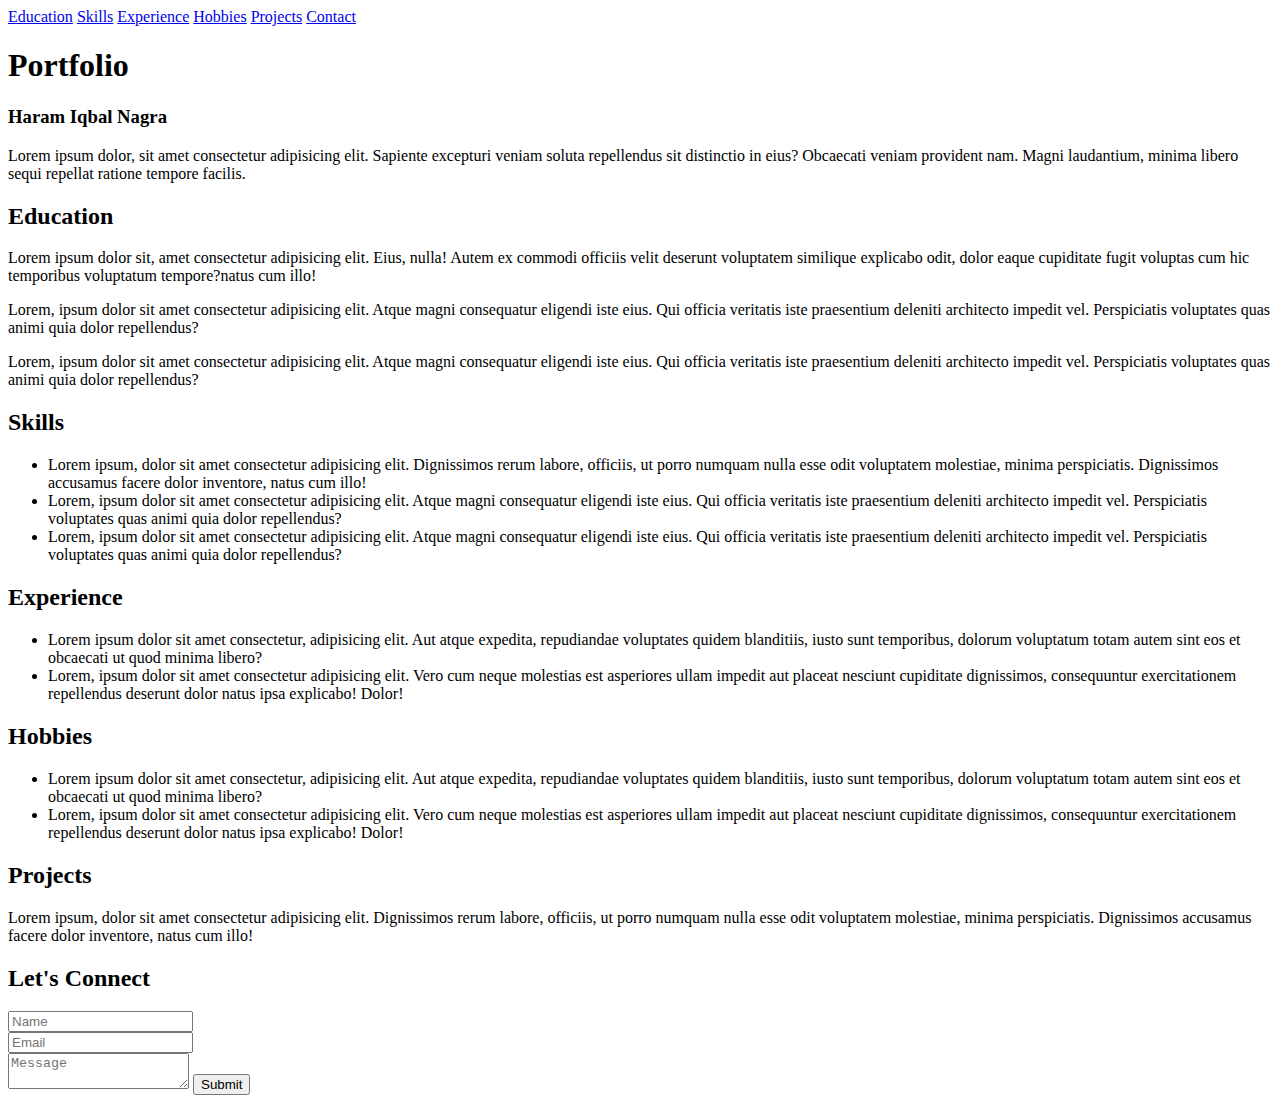
<file: page.html>
<!DOCTYPE html>
<html lang="en">

<head>
    <meta charset="UTF-8">
    <meta name="viewport" content="width=device-width, initial-scale=1.0">
    <title>Document</title>
    <link rel="stylesheet" href="styles.css">
</head>

<body>
    <header class="flex flex-row jcentre header">
        <nav class="flex flex-row cgap acentre">
            <a href="#ed">Education</a>
            <a href="#sk">Skills</a>
            <a href="#exp">Experience</a>
            <a href="#hb">Hobbies</a>
            <a href="#pj">Projects</a>
            <a href="#form">Contact</a>
        </nav>
    </header>
    <div class="hscreen flex flex-row acentre xpd cgap">
        <div>
            <h1>Portfolio</h1>
            <h3>Haram Iqbal Nagra</h3>
            <p>Lorem ipsum dolor, sit amet consectetur adipisicing elit. Sapiente excepturi veniam soluta repellendus
                sit distinctio in eius? Obcaecati veniam provident nam. Magni laudantium, minima libero sequi repellat
                ratione tempore facilis.</p>
        </div>
        <div class="imgdiv flex ">
            <div class='img'></div>
        </div>
    </div>
    <div class=' flex flex-col acentre xpd rgap'>
        <div id="ed">
            <h2>Education</h2>
            <p>Lorem ipsum dolor sit, amet consectetur adipisicing elit. Eius, nulla! Autem ex commodi officiis velit
                deserunt voluptatem similique explicabo odit, dolor eaque cupiditate fugit voluptas cum hic temporibus
                voluptatum tempore?natus cum illo!</p>
            <p>Lorem, ipsum dolor sit amet consectetur adipisicing elit. Atque magni consequatur eligendi iste eius. Qui
                officia veritatis iste praesentium deleniti architecto impedit vel. Perspiciatis voluptates quas animi
                quia dolor repellendus?</p>
            <p>Lorem, ipsum dolor sit amet consectetur adipisicing elit. Atque magni consequatur eligendi iste eius. Qui
                officia veritatis iste praesentium deleniti architecto impedit vel. Perspiciatis voluptates quas animi
                quia dolor repellendus?</p>
        </div>
        <div id="sk">
            <h2>Skills</h2>
            <ul class=" flex rgap flex-col">
            <li>Lorem ipsum, dolor sit amet consectetur adipisicing elit. Dignissimos rerum labore, officiis, ut porro
                numquam nulla esse odit voluptatem molestiae, minima perspiciatis. Dignissimos accusamus facere dolor
                inventore, natus cum illo!</li>
            <li>Lorem, ipsum dolor sit amet consectetur adipisicing elit. Atque magni consequatur eligendi iste eius. Qui
                officia veritatis iste praesentium deleniti architecto impedit vel. Perspiciatis voluptates quas animi
                quia dolor repellendus?</li>
            <li>Lorem, ipsum dolor sit amet consectetur adipisicing elit. Atque magni consequatur eligendi iste eius. Qui
                officia veritatis iste praesentium deleniti architecto impedit vel. Perspiciatis voluptates quas animi
                quia dolor repellendus?</li>
            </ul>
        </div>
    </div>
    <div class=' flex flex-col acentre xpd rgap'>
        <div id="exp">
            <h2>Experience</h2>

            <ul class=" flex rgap flex-col">
                <li>Lorem ipsum dolor sit amet consectetur, adipisicing elit. Aut atque expedita, repudiandae voluptates
                    quidem blanditiis, iusto sunt temporibus, dolorum voluptatum totam autem sint eos et obcaecati ut
                    quod minima libero?</li>
                <li>Lorem, ipsum dolor sit amet consectetur adipisicing elit. Vero cum neque molestias est asperiores
                    ullam impedit aut placeat nesciunt cupiditate dignissimos, consequuntur exercitationem repellendus
                    deserunt dolor natus ipsa explicabo! Dolor!</li>
            </ul>
        </div>
        <div id="hb">
            <h2>Hobbies</h2>
            <ul class=" flex rgap flex-col">
                <li>Lorem ipsum dolor sit amet consectetur, adipisicing elit. Aut atque expedita, repudiandae voluptates
                    quidem blanditiis, iusto sunt temporibus, dolorum voluptatum totam autem sint eos et obcaecati ut
                    quod minima libero?</li>
                <li>Lorem, ipsum dolor sit amet consectetur adipisicing elit. Vero cum neque molestias est asperiores
                    ullam impedit aut placeat nesciunt cupiditate dignissimos, consequuntur exercitationem repellendus
                    deserunt dolor natus ipsa explicabo! Dolor!</li>
            </ul>
        </div>
    </div>
    <div class='flex jcentre xpd'>
        <div id="pj">
            <h2 class=''>Projects</h2>
            <p>Lorem ipsum, dolor sit amet consectetur adipisicing elit. Dignissimos rerum labore, officiis, ut porro
                numquam nulla esse odit voluptatem molestiae, minima perspiciatis. Dignissimos accusamus facere dolor
                inventore, natus cum illo!</p>
        </div>
    </div>
    </div>
    <form id="form" class="hscreen flex flex-col acentre tmargin">
        <h2>Let's Connect</h2>

        <input class="iptsize iptpd" type="text" id="fname" name="fname" placeholder="Name"><br>
        
        <input  class="iptsize iptpd" type="text" id="em" name="em" placeholder="Email"><br>
        
        <textarea id="mname " name="mname" class="txtarea iptpd" placeholder="Message"></textarea>
        
        <button class="margin" type="submit ">Submit</button>
    </form>


</body>

</html>
</file>
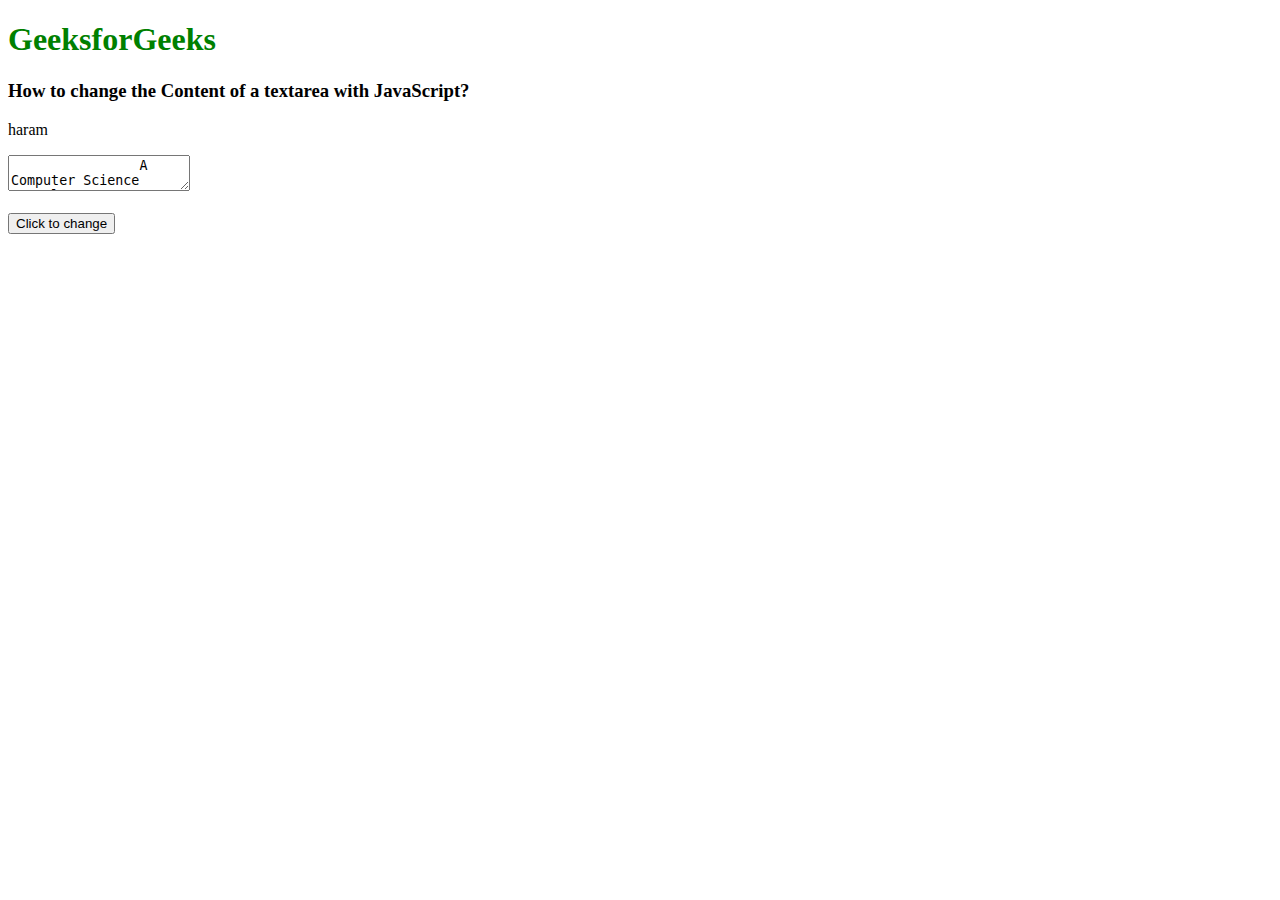
<file: practice.html>
<!DOCTYPE html>
<html lang="en">
	<head>
		<title></title>
		<meta charset="UTF-8" />
		<meta
			name="viewport"
			content="width=device-width, initial-scale=1"
		/>
	</head>
	<body>
		<h1 style="color: green" >GeeksforGeeks</h1>
		<h3 >
			How to change the Content of a textarea with
			JavaScript?
		</h3>
        <p id="p1">haram</p>
		<textarea id="textArea">
		A Computer Science Portal
	</textarea>
		<br /><br />
		<button onclick="changeContent()">
			Click to change
		</button>

		<script>
		
			// JavaScript code to change
			// the content of <textarea>
			function changeContent() {
                const p1 = document.getElementById("p1")
				let x = document.getElementById("textArea");
				x.value = p1.value;
			}
		</script>
	</body>
</html>
</file>
<file: styles.css>
/* .hscreen{
height: 100vh; */
/* saari height viewport wali cover karega */
/* } */
/* .flex{
  display: flex;
}
.flex-col{
  flex-direction: column;
}
.flex-row{
  flex-direction: row;
}
.jcentre{
  justify-content: center;
}
.acentre{
  align-items: center;
}
.allpd{
  padding: 20px;
}
.xpd{
  padding:0 50px;
}
.ypd{
  padding:50px 0 ;
}
*{
  color: whitesmoke;
  font-family: CommuterSans;
}
body{
  background-image: linear-gradient(rgb(53, 2, 2),rgb(20, 1, 54));
  
}

.imgdiv{
  height: 400px;
  width: 400px;
}
.cgap{
  column-gap: 30px;
}
.rgap{
  row-gap: 30px;
}
.iptsize{
  width: 400px;
  height: 30px;
  background:transparent;
  border:1px solid #ccc;
  border-color:gray;
}
.txtarea{
  width: 400px;
  height: 200px;
  background: transparent;
}
.iptpd{
  padding: 4px;
}
.margin{
  margin-top: 20px;
  width: 90px;
  height: 30px;
  background: transparent;
  border:1px solid #ccc;
  border-color:gray;
}
.tmargin{
  margin-top:80px;
}
.header{
  top: 0%;
  left: 0%;
  height: 50px;
  width: 100%;
  background-color: rgba(0, 0, 0, 0.808);
  position: fixed;
}
a{
  text-decoration: none;
} */
.img{
  background-image:url(./assets/profilepic.jpg);
  /* object-fit: contain;
  width:400px;
  height:400px;
  background-size: cover;
  background-position: right; */
}
/* a.icon {
  background: black;
  display: block;
  position: absolute;
  right: 0;
  top: 0;
} */
</file>
